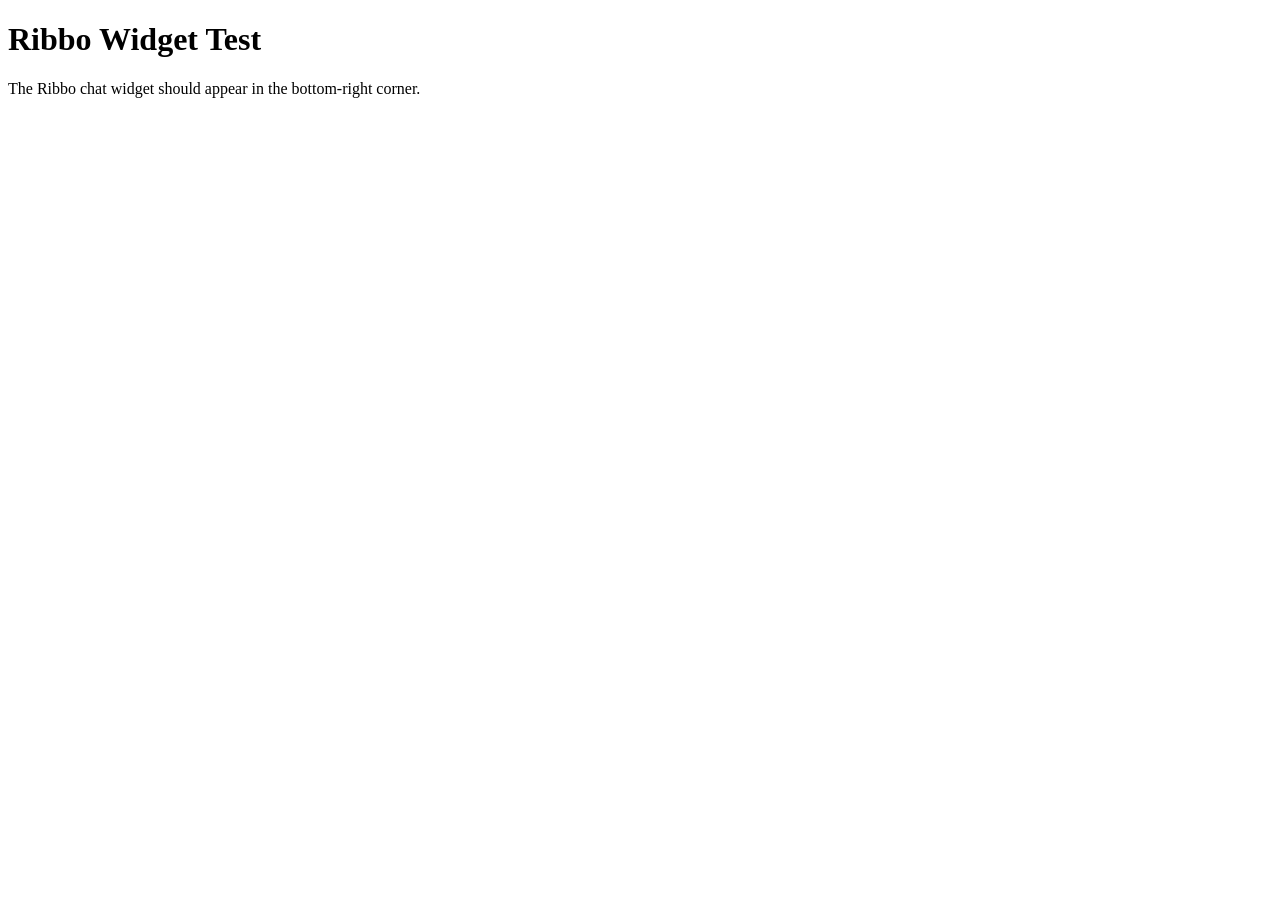
<file: ketepa/ketepa/test-ribbo.html>
<!DOCTYPE html>
<html>
<head><title>Ribbo Test</title></head>
<body>
<h1>Ribbo Widget Test</h1>
<p>The Ribbo chat widget should appear in the bottom-right corner.</p>

<!-- <script>
!function(){let t=document.createElement("script");t.id="ribbo-widget",t.type="text/javascript",t.async=!0,t.src="https://staging.ribbo.ai/api/embed/application/widget",t.dataset.ribboWidgetApplicationId="ugSz6ewYUwzDt4NL7QrX",document.body.append(t),window.Ribbo||(window.Ribbo={updateUser(t){window._Ribbo_updateUser=()=>t}})}();
</script> -->
<script>
window.addEventListener('DOMContentLoaded', function() {
  try {
    var t = document.createElement('script');
    t.id = 'ribbo-widget';
    t.type = 'text/javascript';
    t.async = true;
    t.src = 'https://staging.ribbo.ai/api/embed/application/widget';
    t.dataset.ribboWidgetApplicationId = 'ugSz6ewYUwzDt4NL7QrX';
    document.body.appendChild(t);
    if (!window.Ribbo) {
      window.Ribbo = { updateUser: function(u) { window._Ribbo_updateUser = function() { return u; }; } };
    }
  } catch(e) { console.error('Ribbo init error:', e); }
});
</script>
</body>
</html>
</file>
